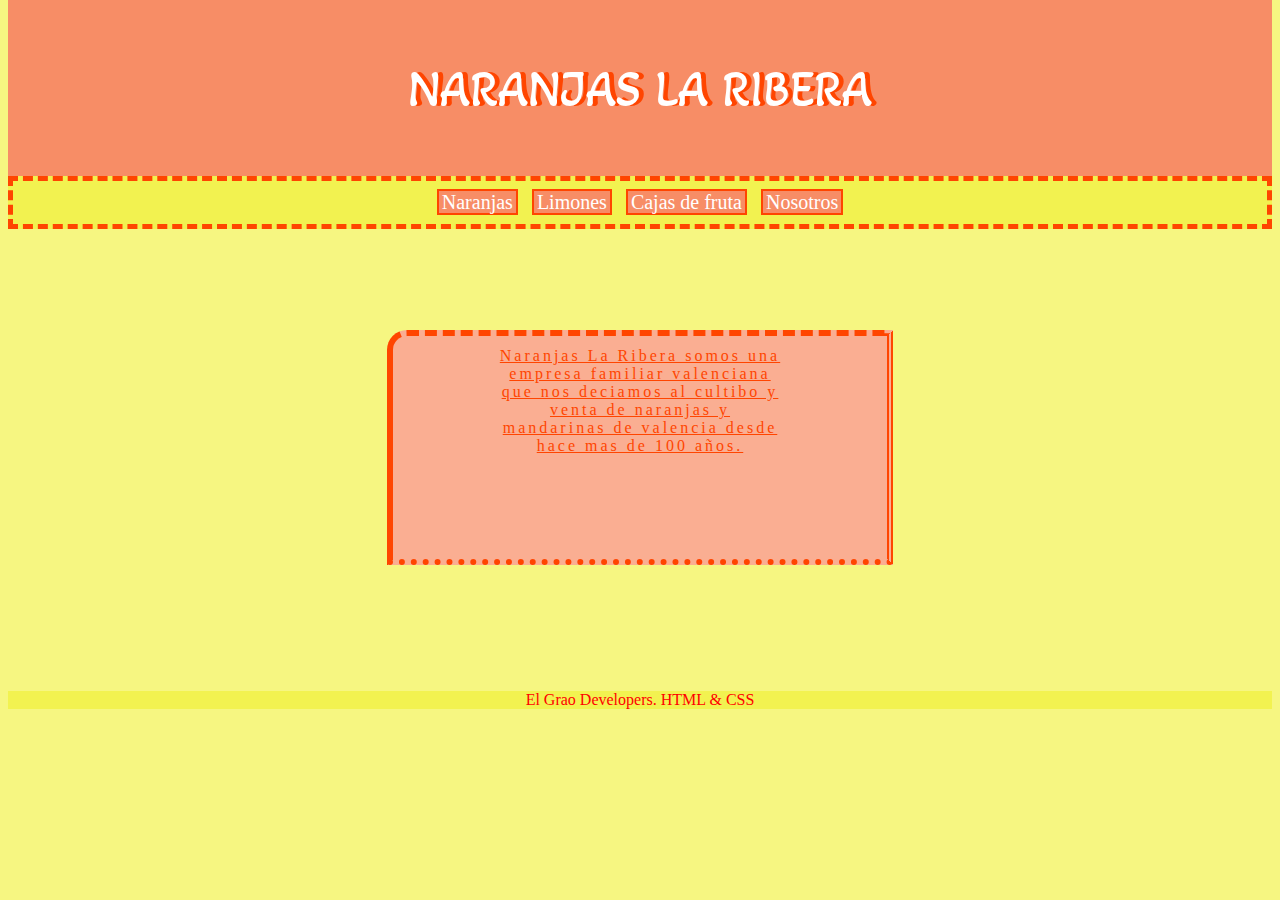
<file: index.html>
<!DOCTYPE html>
<html lang="es">
<head>
    <meta charset="UTF-8">
    <meta name="viewport" content="width=device-width, initial-scale=1.0">
    <title>Home</title>
    <link rel="stylesheet" href="style.css">
    <link rel="preconnect" href="https://fonts.googleapis.com">
    <link rel="preconnect" href="https://fonts.gstatic.com" crossorigin>
    <link rel="preconnect" href="https://fonts.googleapis.com">
    <link rel="preconnect" href="https://fonts.gstatic.com" crossorigin>
    <link href="https://fonts.googleapis.com/css2?family=Akaya+Kanadaka&display=swap" rel="stylesheet">
    <link rel="stylesheet" href="style.css">
</head>
<body>
    <header>
        <p class="titulo">NARANJAS LA RIBERA</p>
    </header>
    <div class="cajamenu">
        <a href="index.html" class="menu">Naranjas</a>
        <a href="index.html" class="menu">Limones</a>
        <a href="cajasfruta.html" class="menu">Cajas de fruta</a>
        <a href="nosotros.html" class="menu">Nosotros</a>
    </div>
    <div class="caja">
        <p class="texto">Naranjas La Ribera somos una empresa familiar valenciana que nos deciamos al cultibo y venta de naranjas y
            mandarinas de valencia desde hace mas de 100 años.</p>
    </div>
    <footer>
        <p>El Grao Developers. HTML & CSS</p>
    </footer>
</body>
</html>
</file>
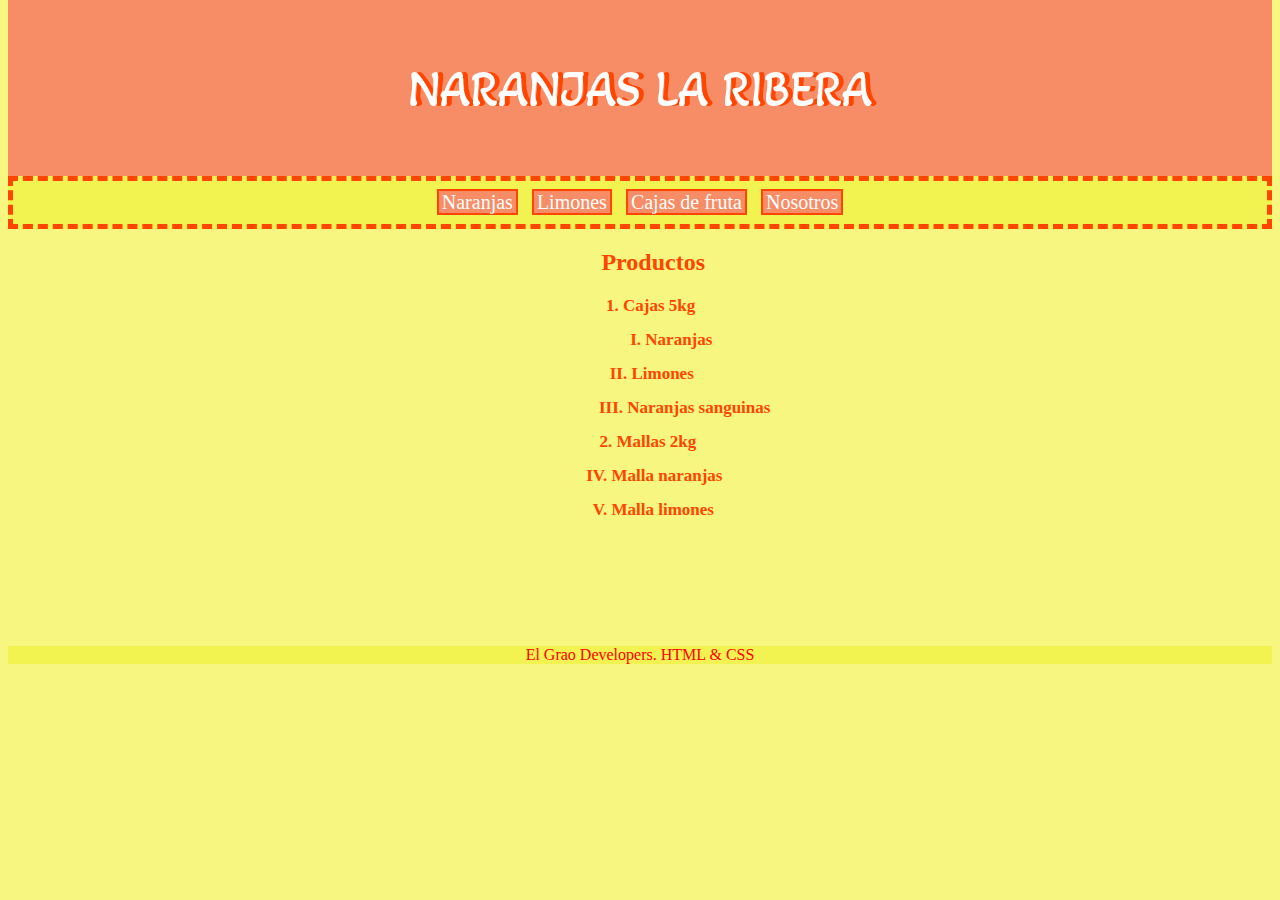
<file: cajasfruta.html>
<!DOCTYPE html>
<html lang="es">
<head>
    <meta charset="UTF-8">
    <meta name="viewport" content="width=device-width, initial-scale=1.0">
    <title>Cajas de Fruta</title>
    <link rel="stylesheet" href="style.css">
    <link rel="preconnect" href="https://fonts.googleapis.com">
    <link rel="preconnect" href="https://fonts.gstatic.com" crossorigin>
    <link rel="preconnect" href="https://fonts.googleapis.com">
    <link rel="preconnect" href="https://fonts.gstatic.com" crossorigin>
    <link href="https://fonts.googleapis.com/css2?family=Akaya+Kanadaka&display=swap" rel="stylesheet">
    <link rel="stylesheet" href="style.css">
</head>
<body>
    <header>
        <p class="titulo">NARANJAS LA RIBERA</p>
    </header>
    <div class="cajamenu">
        <a href="index.html" class="menu">Naranjas</a>
        <a href="index.html" class="menu">Limones</a>
        <a href="cajasfruta.html" class="menu">Cajas de fruta</a>
        <a href="nosotros.html" class="menu">Nosotros</a>
    </div>
<div class="productos">
    <h2 class="buff">Productos</h2>
    <ul>
        <li class="princi">Cajas 5kg</li>
        <ol>
            <li class="uno">Naranjas</li>
            <li class="dos">Limones</li>
            <li class="secuda">Naranjas sanguinas</li>
            <ul>
                <li class="princeso">2. Mallas 2kg</li>
            </ul>
            <li class="cuatro">Malla naranjas</li>
            <li class="cinco">Malla limones</li>
        </ol>
    </ul>
</div>
    <footer>
        <p>El Grao Developers. HTML & CSS</p>
    </footer>
</body>
</html>
</file>
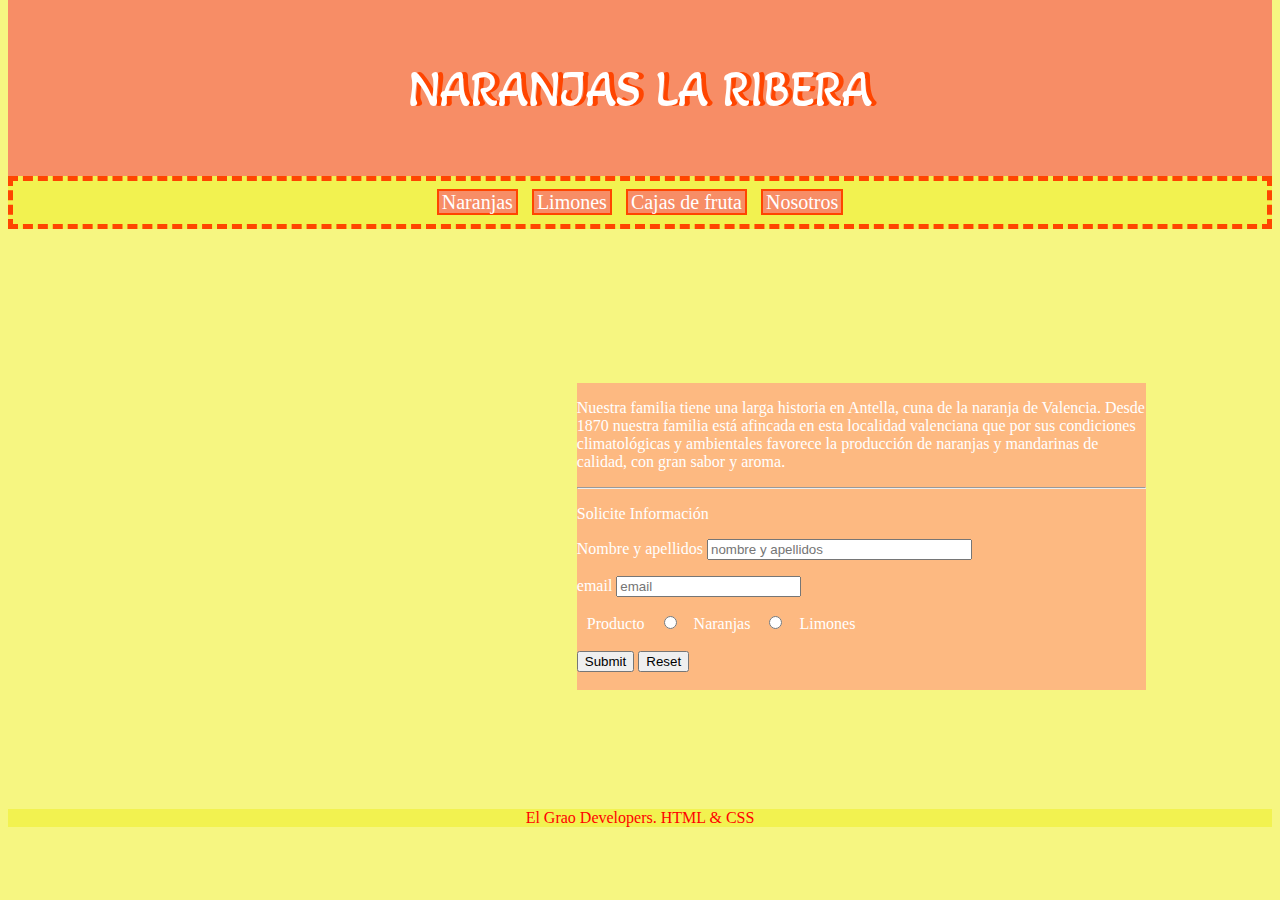
<file: nosotros.html>
<!DOCTYPE html>
<html lang="es">
<head>
    <meta charset="UTF-8">
    <meta name="viewport" content="width=device-width, initial-scale=1.0">
    <title>Nosotros</title>
    <link rel="stylesheet" href="style.css">
    <link rel="preconnect" href="https://fonts.googleapis.com">
    <link rel="preconnect" href="https://fonts.gstatic.com" crossorigin>
    <link rel="preconnect" href="https://fonts.googleapis.com">
    <link rel="preconnect" href="https://fonts.gstatic.com" crossorigin>
    <link href="https://fonts.googleapis.com/css2?family=Akaya+Kanadaka&display=swap" rel="stylesheet">
    <link rel="stylesheet" href="style.css">
    <script>
        function naranja(){
        let nombre = document.getElementById("nombre").value;
        alert("Bienvenido " + nombre + ". Envienos un e-mail y contactaremos con usted")
    }
    </script>
</head>
<body>
    <header>
        <p class="titulo">NARANJAS LA RIBERA</p>
    </header>
    <div class="cajamenu">
        <a href="index.html" class="menu">Naranjas</a>
        <a href="index.html" class="menu">Limones</a>
        <a href="cajasfruta.html" class="menu">Cajas de fruta</a>
        <a href="nosotros.html" class="menu">Nosotros</a>
    </div>
    <iframe src="https://www.google.com/maps/embed?pb=!1m18!1m12!1m3!1d3097.1388575164247!2d-0.5941903742681902!3d39.08053473587789!2m3!1f0!2f0!3f0!3m2!1i1024!2i768!4f13.1!3m3!1m2!1s0xd61a74551bca421%3A0xfbd26b6289fbdafa!2s46266%20Antella%2C%20Valencia!5e0!3m2!1ses!2ses!4v1740658300628!5m2!1ses!2ses" width="600" height="450" style="border:0;" allowfullscreen="" loading="lazy" referrerpolicy="no-referrer-when-downgrade"></iframe>
    <div class="formu">
        <form onsubmit="naranja(); return false">
            <p>Nuestra familia tiene una larga historia en Antella, cuna de la naranja de Valencia. Desde 1870
                nuestra familia está afincada en esta localidad valenciana que por sus condiciones
                climatológicas y ambientales favorece la producción de naranjas y mandarinas de calidad, con
                gran sabor y aroma.
            </p>
            <hr>
        <p>Solicite Información</p>
        <p>Nombre y apellidos <input type="text" size="30" name="nombre" id="nombre" placeholder="nombre y apellidos"></p>
        <p>email <input type="email" name="mail" id="mail" placeholder="email"></p>
        <label for="Producto">Producto</label>
        <input type="radio" name="fruta" id="naranjas" value="Naranjas">
        <label for="naranjas">Naranjas</label>
        <input type="radio" name="fruta" id="limones" value="Limones">
        <label for="limones">Limones</label><br><br>
        <input type="submit" name="Enviar">
        <input type="reset" name="Restablecer"> <br><br>
        </form>
    </div>
    <footer>
        <p>El Grao Developers. HTML & CSS</p>
    </footer>
</body>
</html>
</file>
<file: style.css>
p.titulo{
    font-size: 50px;
    text-shadow: orangered 5px 0px 0px;
    color: white;
    font-family: 'Akaya Kanadaka';
}
a.menu{
    color: white;
    font-size: 20px;
    border: orangered 2px solid;
    background-color: rgb(247, 141, 102);
    padding-left: 3px;
    padding-right: 3px;
    margin: 5px;
    text-decoration: underline rgb(247, 141, 102);
}
a.menu:hover{
    background-color: orangered;
}
body{
    background-color: rgb(246, 246, 129);
}
header{
    background-color: rgb(247, 141, 102);
    padding: 10px;
    text-align: center;
    margin-top: -9px;
}
div.caja{
    background-color: rgb(250, 174, 146);
    padding: 20px;
    text-align: center;
    margin-top: 8%;
    margin-left: 30%;
    margin-right: 30%;
    border: 6px orangered solid;
    color: orangered;
    text-decoration: underline;
    border-top-left-radius: 20px;
    border-bottom-style: dotted;
    border-top-style: dashed;
    border-right-style: double;
    letter-spacing: 3px;
}
.texto{
    padding-bottom: 15%;
    margin-top: -2%;
    margin-left: 18%;
    margin-right: 18%;
}
footer{
    background-color: rgb(242, 242, 80);
    text-align: center;
    margin-top: 10%;
    color: red;
}
.cajamenu{
    background-color: rgb(242, 242, 80);
    padding: 10px;
    text-align: center;
    margin-top: 10px;
    border: 5px orangered solid;
    border-style: dashed;
    margin-top: -3px;
}
div.productos{
    color: orangered;
    margin-left: 46%;
}
li.princi{
    list-style-type: decimal;
    margin-left: -1%;
}
li.princeso{
    list-style-type: decimal;
    margin-left: -110px;
    list-style-type: none;
}
li{
    font-weight: bold;
    font-size: 17px;
    margin: 14px;
   
}
li.uno{
    list-style-type: upper-roman;
    margin-left: -4%;
}
li.dos{
    list-style-type: upper-roman;
    margin-left: -38px;
}
li.cuatro{
    list-style-type: upper-roman;
    margin-left: -58px;
}
li.cinco{
    list-style-type: upper-roman;
    margin-left: -58px;
}
li.secuda{
    list-style-type: upper-roman;
    margin-left: -7%;
}
h2.buff{
    margin-left: 12px;
}
.formu{
    background-color: rgb(253, 185, 129);
    float: right;
    margin-left: 45%;
    margin-right: 10%;
    margin-top: -300px;
    color: white;
}
form label{
    margin: 10px;
}
.akaya-kanadaka-regular {
    font-family: "Akaya Kanadaka", serif;
    font-weight: 400;
    font-style: normal;
  }
</file>
